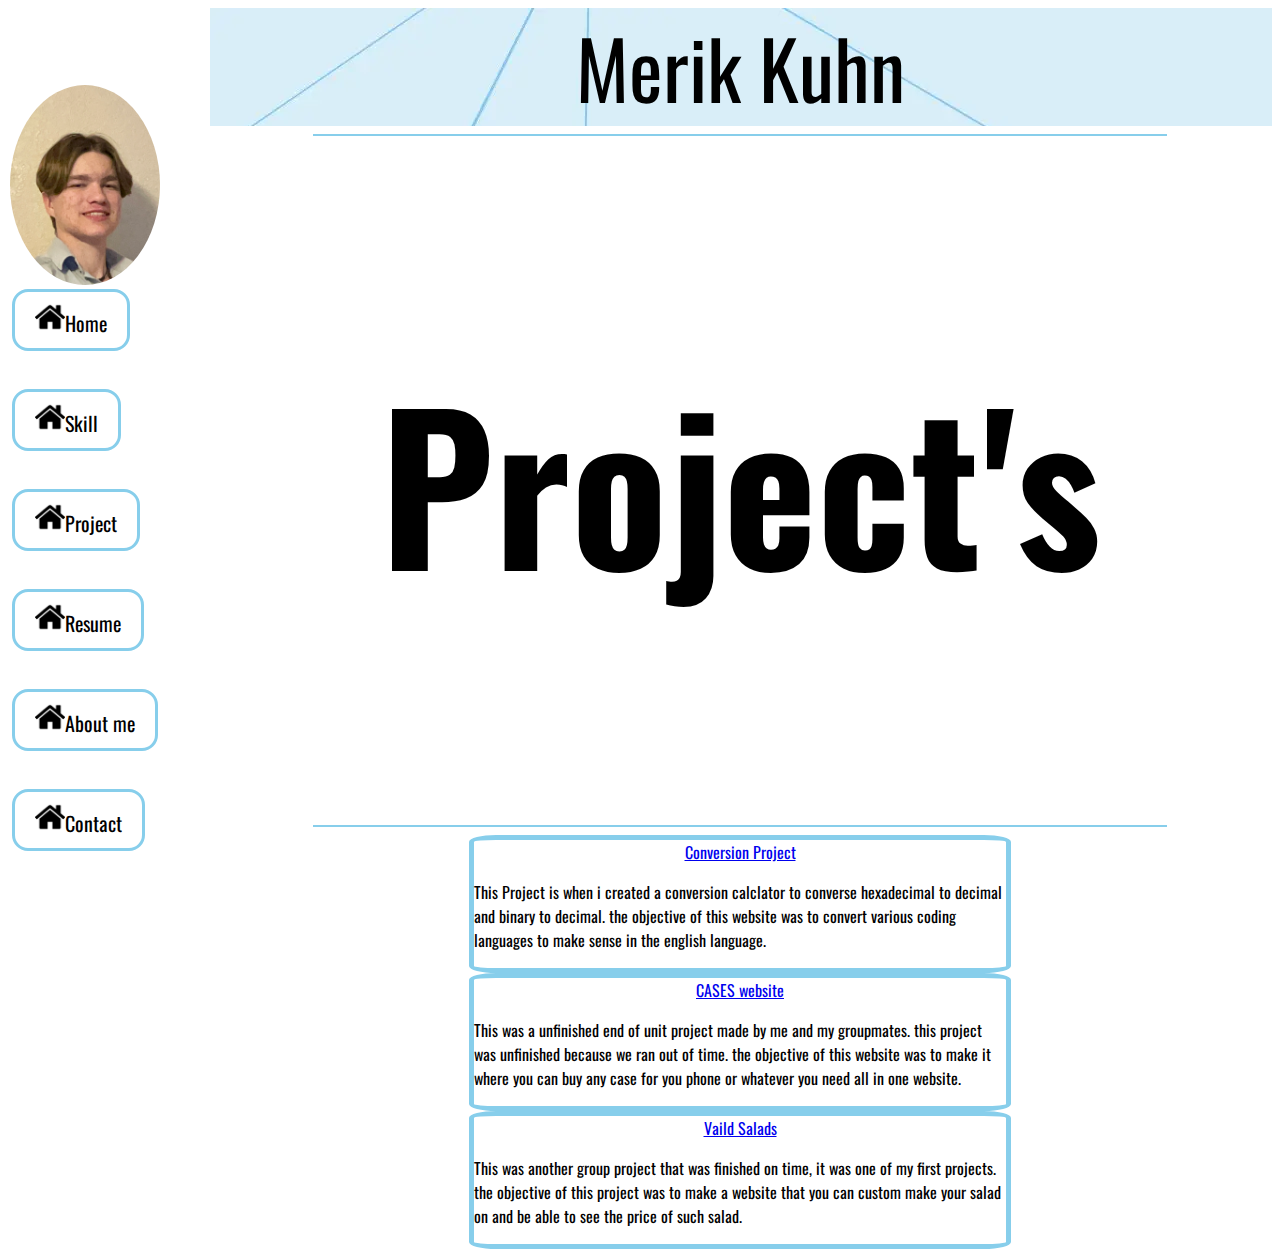
<file: Projects/project.html>
<!DOCTYPE html>
<html lang="en">
  <head>
    <meta charset="UTF-8" />
    <meta http-equiv="X-UA-Compatible" content="IE=edge" />
    <meta name="viewport" content="width=device-width, initial-scale=1.0" />
    <link rel="stylesheet" href="project.css" />
    <title>Merik's Portfolio</title>
  </head>
  <body>
    <!-- Nav Sidebar -->
    <div class="NavBar">
      <img src="../Pictures/IMG_6503.JPG" alt="Merik Kuhn" class="avatar" />
      <div class="ButtonDecoration">
        <a href="../index.html" class="Navlink"
          ><img src="../Pictures/25694.png" class="ImgSet" />Home</a
        >
      </div>
      <br />
      <div class="ButtonDecoration">
        <a href="../index.html" class="Navlink"
          ><img src="../Pictures/25694.png" class="ImgSet" />Skill</a
        >
      </div>
      <br />
      <div class="ButtonDecoration">
        <a href="../Projects/project.html" class="Navlink"
          ><img src="../Pictures/25694.png" class="ImgSet" />Project</a
        >
      </div>
      <br />
      <div class="ButtonDecoration">
        <a href="../Resume/resume.html" class="Navlink"
          ><img src="../Pictures/25694.png" class="ImgSet" />Resume</a
        >
      </div>
      <br />
      <div class="ButtonDecoration">
        <a href="../index.html" class="Navlink"
          ><img src="../Pictures/25694.png" class="ImgSet" />About me</a
        >
      </div>
      <br />
      <div class="ButtonDecoration">
        <a href="../index.html" class="Navlink"
          ><img src="../Pictures/25694.png" class="ImgSet" />Contact</a
        >
      </div>
    </div>
    <!-- Keep Everything from interfering with the side navbar -->
    <div class="Body">
      <!-- Header -->
      <header>Merik Kuhn</header>
      <hr class="bar" />
      <br />
      <br />
      <br />
      <h1 class="Project">Project's</h1>
      <br />
      <br />
      <br />
      <hr class="bar" />
      <div class="Projectpage">
        <!-- conversion project -->
        <div class="conversion">
          <a href="https://merik-k.github.io/Unit-2-Project/"
            >Conversion Project</a
          >
          <p>
            This Project is when i created a conversion calclator to converse
            hexadecimal to decimal and binary to decimal. the objective of this
            website was to convert various coding languages to make sense in the
            english language.
          </p>
        </div>
        <!-- Fake Website project -->
        <div class="fakeWeb">
          <a href="https://merik-k.github.io/Website-fake/">CASES website</a>
          <p>
            This was a unfinished end of unit project made by me and my
            groupmates. this project was unfinished because we ran out of time.
            the objective of this website was to make it where you can buy any
            case for you phone or whatever you need all in one website.
          </p>
        </div>
        <!-- Valid salads Project -->
        <div class="validSalad">
          <a href="https://merik-k.github.io/group-westmec/">Vaild Salads</a>
          <p>
            This was another group project that was finished on time, it was one
            of my first projects. the objective of this project was to make a
            website that you can custom make your salad on and be able to see
            the price of such salad.
          </p>
        </div>
      </div>
    </div>
  </body>
</html>
</file>
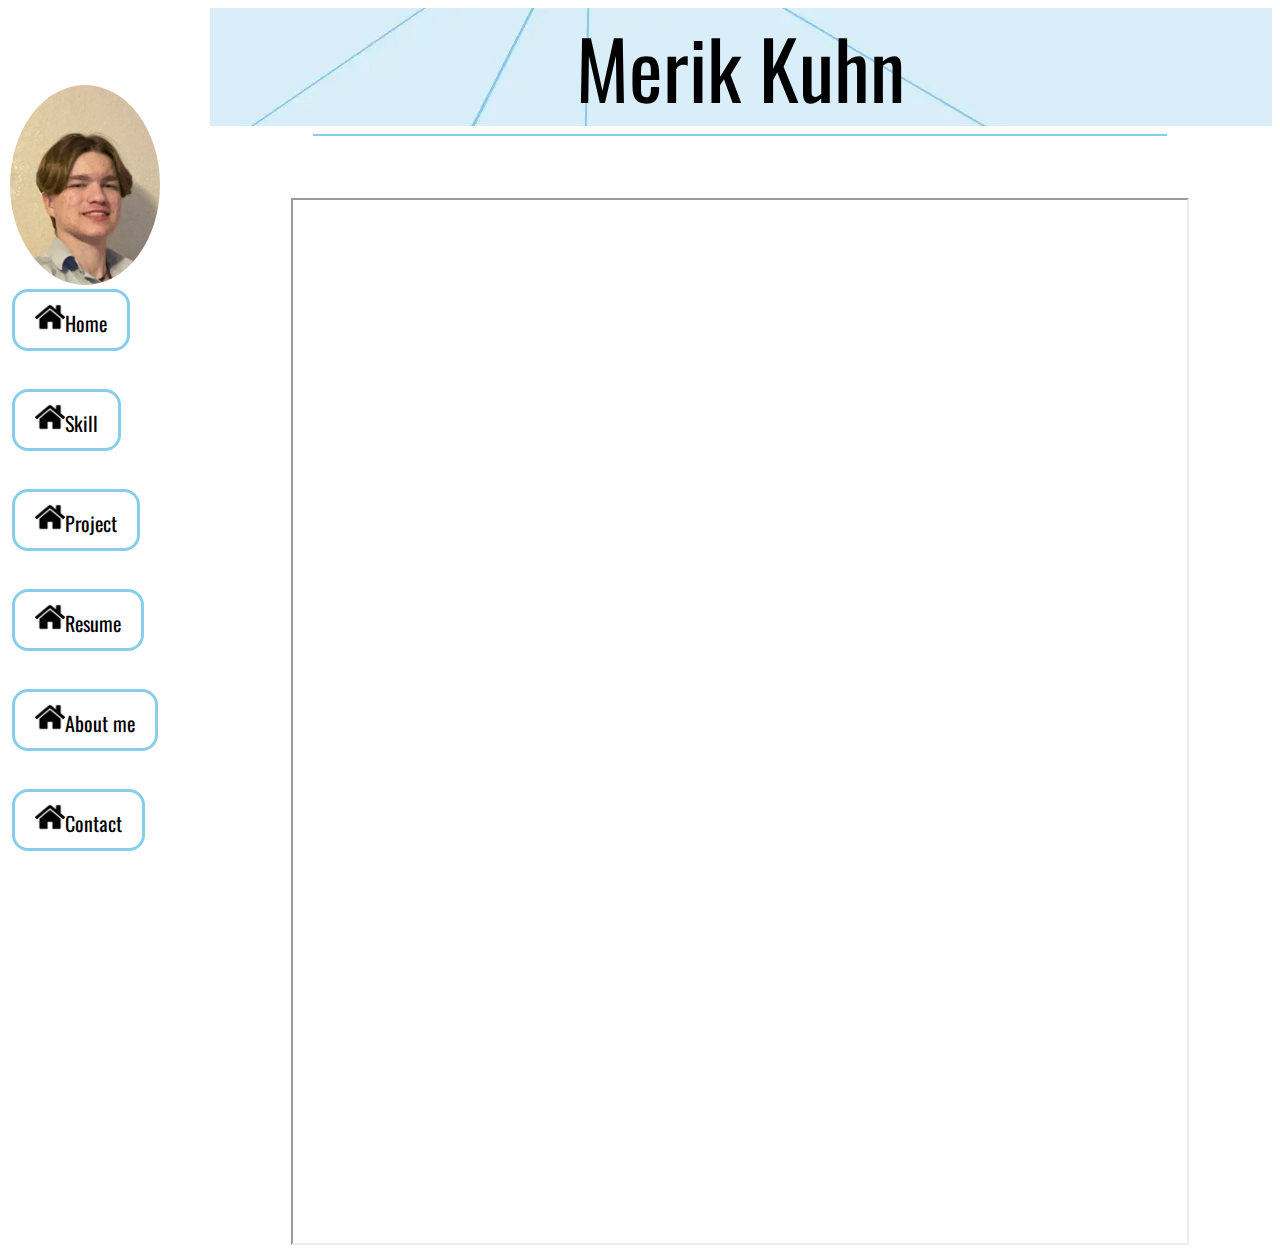
<file: Resume/resume.html>
<!DOCTYPE html>
<html lang="en">
  <head>
    <meta charset="UTF-8" />
    <meta http-equiv="X-UA-Compatible" content="IE=edge" />
    <meta name="viewport" content="width=device-width, initial-scale=1.0" />
    <link rel="stylesheet" href="resume.css" />
    <title>Merik's Portfolio</title>
  </head>
  <body>
    <!-- Nav Sidebar -->
    <div class="NavBar">
      <img src="../Pictures/IMG_6503.JPG" alt="Merik Kuhn" class="avatar" />
      <div class="ButtonDecoration">
        <a href="../index.html" class="Navlink"
          ><img src="../Pictures/25694.png" class="ImgSet" />Home</a
        >
      </div>
      <br />
      <div class="ButtonDecoration">
        <a href="../index.html" class="Navlink"
          ><img src="../Pictures/25694.png" class="ImgSet" />Skill</a
        >
      </div>
      <br />
      <div class="ButtonDecoration">
        <a href="../Projects/project.html" class="Navlink"
          ><img src="../Pictures/25694.png" class="ImgSet" />Project</a
        >
      </div>
      <br />
      <div class="ButtonDecoration">
        <a href="../Resume/resume.html" class="Navlink"
          ><img src="../Pictures/25694.png" class="ImgSet" />Resume</a
        >
      </div>
      <br />
      <div class="ButtonDecoration">
        <a href="../index.html" class="Navlink"
          ><img src="../Pictures/25694.png" class="ImgSet" />About me</a
        >
      </div>
      <br />
      <div class="ButtonDecoration">
        <a href="../index.html" class="Navlink"
          ><img src="../Pictures/25694.png" class="ImgSet" />Contact</a
        >
      </div>
    </div>
    <!-- Keep Everything from interfering with the side navbar -->
    <div class="Body">
      <!-- Header -->
      <header>Merik Kuhn</header>
      <hr class="bar" />
      <br />
      <br />
      <br />
      <!-- resume page -->
      <div class="resumebox">
        <iframe
          src="https://docs.google.com/document/d/e/2PACX-1vS-MC2HfIbOysfYc5kYUfX3m33S5Cc5_jxPICvYc4-VG6HBiO6e1TKbEDyW1x7eamI1tyhNrXpAqR-z/pub?embedded=true"
          class="resume"
        ></iframe>
      </div>
    </div>
  </body>
</html>
</file>
<file: Projects/project.css>
/* Custom Font */
@font-face {
    font-family: Oswald;
    src: url(../Fonts/Oswald-VariableFont_wght.ttf);
}

/* Name and picture placement */
header {
    text-align: center;
    font-family: Oswald;
    font-size: 80px;
    background-image: url(../Pictures/free-sky-blue-abstract-background-m8ysc.png);
}

/* seperation bar */
.bar {
    width: 80%;
    background-color: skyblue;
    border: 1px solid skyblue;
}

/* Side NavBar */
.NavBar {
    display: flex;
    flex-direction: column;
    justify-content: center;
    align-items: flex-start;
    height: 100%;
    width: 200px;
    position: fixed;
    z-index: 1;
    top: 0;
    left: 0;
    background-color: white;
    overflow-x: hidden;
    padding-top: 20px;
    position: fixed;
    padding-left: 10px;
    font-family: Oswald;
    font-size: 20px;
    border-right: 5px;
    box-shadow: skyblue;
}

/* navbar Decoration */
.ButtonDecoration {
    border: 3px solid skyblue;
    border-radius: 16px;
    padding: 10px 20px;
    text-align: center;
    margin: 4px 2px;
    display: inline-block;
    cursor: pointer;
}

.ImgSet {
    height: auto;
    width: 30px;
}

.Navlink {
    text-decoration: none;
    color: black;
}

.Navlink:hover {
    text-decoration: underline skyblue;
}

/* So objects wont collide with navbar */
.Body {
    margin-left: 200px;
}

/* Round Picture on Navbar */
.avatar {
    border-radius: 50%;
    height: auto;
    width: 150px
}
/* Project Panels */
.Project {
    font-family: Oswald;
    font-size: 200px;
    display: flex;
    align-content: flex-start;
    justify-content: center;
    align-items: flex-start;
    flex-direction: row;
    flex-wrap: wrap;
}
.Projectpage{
    display: flex;
    flex-direction: row;
    flex-wrap: wrap;
    align-content: center;
    justify-content: center;
    align-items: center;
    font-family: Oswald;
}
.conversion{
    background-color: white;
    border: 5px solid skyblue;
    border-radius: 5%;
    width: 50%;
    display: flex;
    flex-direction: column;
    flex-wrap: wrap;
    align-content: center;
    justify-content: center;
    align-items: center;

}
.fakeWeb{
    background-color: white;
    border: 5px solid skyblue;
    border-radius: 5%;
    width: 50%;
    display: flex;
    flex-direction: column;
    flex-wrap: wrap;
    align-content: center;
    justify-content: center;
    align-items: center;
}
.validSalad{
    background-color: white;
    border: 5px solid skyblue;
    border-radius: 5%;
    width: 50%;
    display: flex;
    flex-direction: column;
    flex-wrap: wrap;
    align-content: center;
    justify-content: center;
    align-items: center;

}
</file>
<file: Resume/resume.css>
/* Custom Font */
@font-face {
    font-family: Oswald;
    src: url(../Fonts/Oswald-VariableFont_wght.ttf);
}

/* Name and picture placement */
header {
    text-align: center;
    font-family: Oswald;
    font-size: 80px;
    background-image: url(../Pictures/free-sky-blue-abstract-background-m8ysc.png);
}

/* seperation bar */
.bar {
    width: 80%;
    background-color: skyblue;
    border: 1px solid skyblue;
}

/* Side NavBar */
.NavBar {
    display: flex;
    flex-direction: column;
    justify-content: center;
    align-items: flex-start;
    height: 100%;
    width: 200px;
    position: fixed;
    z-index: 1;
    top: 0;
    left: 0;
    background-color: white;
    overflow-x: hidden;
    padding-top: 20px;
    position: fixed;
    padding-left: 10px;
    font-family: Oswald;
    font-size: 20px;
    border-right: 5px;
    box-shadow: skyblue;
}

/* navbar Decoration */
.ButtonDecoration {
    border: 3px solid skyblue;
    border-radius: 16px;
    padding: 10px 20px;
    text-align: center;
    margin: 4px 2px;
    display: inline-block;
    cursor: pointer;
}

.ImgSet {
    height: auto;
    width: 30px;
}

.Navlink {
    text-decoration: none;
    color: black;
}

.Navlink:hover {
    text-decoration: underline skyblue;
}

/* So objects wont collide with navbar */
.Body {
    margin-left: 200px;
}

/* Round Picture on Navbar */
.avatar {
    border-radius: 50%;
    height: auto;
    width: 150px
}
/* resume page, changing height */
.resume {
    height: 1043px;
    width: 894px;
}

.resumebox {
    display: flex;
    align-content: center;
    justify-content: center;
    align-items: center;
}
</file>
